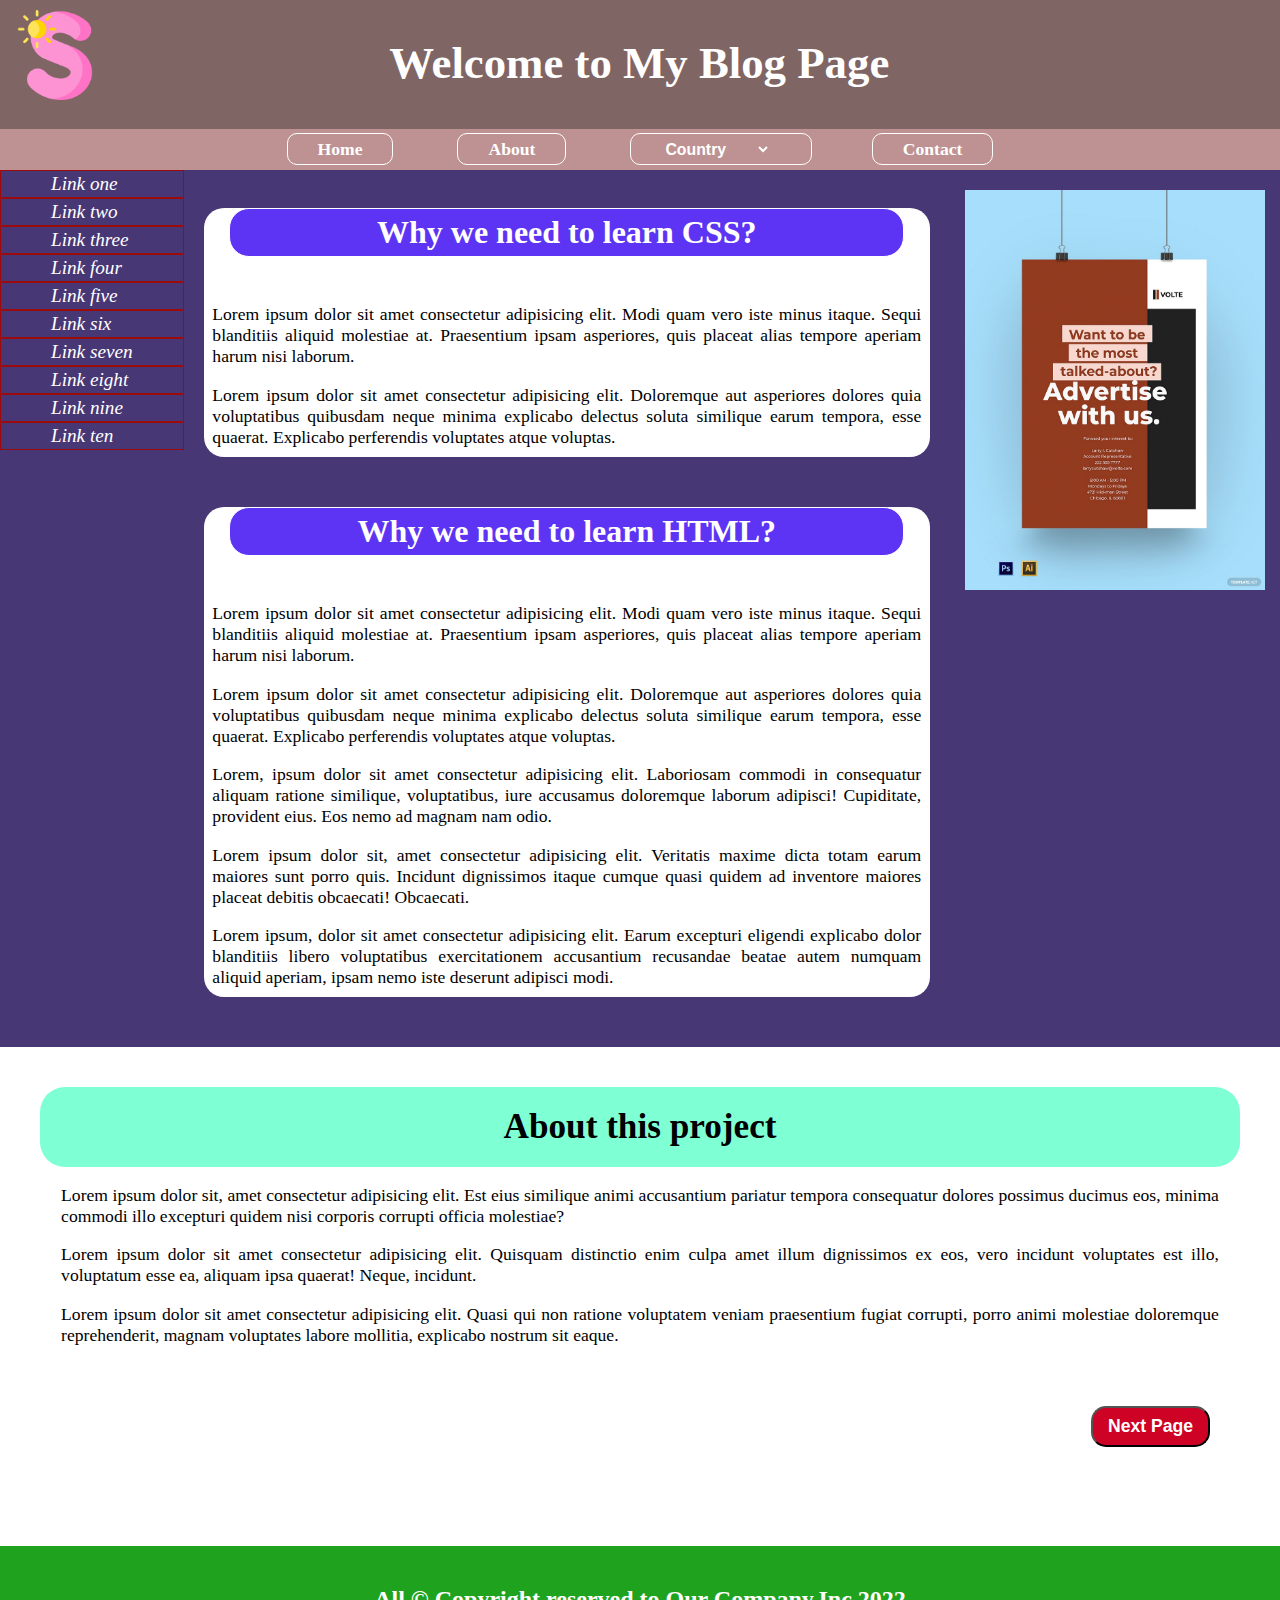
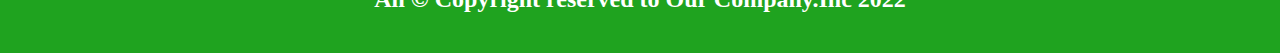
<file: index.html>
<!DOCTYPE html>
<html>
<head>
	<meta charset="utf-8">
	<meta name="viewport" content="width=device-width, initial-scale=1">
	<title>My Page</title>
	<link rel="stylesheet" type="text/css" href="styles.css"/>
</head>
<body>
	<div class="content1" id="home">
		<div class="item1">
			<a href="#home"><img src="image/letter-s.png" alt="logo" width="90px" height="90px" />
            </a>
		</div>
		<div class="item2">
			<h1>Welcome to My Blog Page</h1>
		</div>
		<div class="item3">
			<ul>
				<li><a href="#home">Home</a></li>
				<li><a href="#about">About</a></li>
				<li>
					<select>
						<option>Country</option>
						<option>Bangladesh</option>
						<option>India</option>
						<option>Pakistan</option>
						<option>Nepal</option>
						<option>Srilanka</option>
					</select>
				</li>
				<li><a href="#">Contact</a></li>
			</ul>
		</div>
	</div>
	<div class="content2">
		<div class="item11">
			<ul>
				<li><a href="#">Link one</a></li>
				<li><a href="#">Link two</a></li>
				<li><a href="#">Link three</a></li>
				<li><a href="#">Link four</a></li>
				<li><a href="#">Link five</a></li>
				<li><a href="#">Link six</a></li>
				<li><a href="#">Link seven</a></li>
				<li><a href="#">Link eight</a></li>
				<li><a href="#">Link nine</a></li>
				<li><a href="#">Link ten</a></li>
			</ul>
		</div>
		<div class="item12">
			<div class="para1">
				<h1>Why we need to learn CSS?</h1>
				<p>Lorem ipsum dolor sit amet consectetur adipisicing elit. Modi quam vero iste minus itaque. Sequi blanditiis aliquid molestiae at. Praesentium ipsam asperiores, quis placeat alias tempore aperiam harum nisi laborum.</p>
				<p>Lorem ipsum dolor sit amet consectetur adipisicing elit. Doloremque aut asperiores dolores quia voluptatibus quibusdam neque minima explicabo delectus soluta similique earum tempora, esse quaerat. Explicabo perferendis voluptates atque voluptas.</p>
			</div>
			<div class="para2">
				<h1>Why we need to learn HTML?</h1>
				<p>Lorem ipsum dolor sit amet consectetur adipisicing elit. Modi quam vero iste minus itaque. Sequi blanditiis aliquid molestiae at. Praesentium ipsam asperiores, quis placeat alias tempore aperiam harum nisi laborum.</p>
				<p>Lorem ipsum dolor sit amet consectetur adipisicing elit. Doloremque aut asperiores dolores quia voluptatibus quibusdam neque minima explicabo delectus soluta similique earum tempora, esse quaerat. Explicabo perferendis voluptates atque voluptas.</p>
				<p>Lorem, ipsum dolor sit amet consectetur adipisicing elit. Laboriosam commodi in consequatur aliquam ratione similique, voluptatibus, iure accusamus doloremque laborum adipisci! Cupiditate, provident eius. Eos nemo ad magnam nam odio.</p>
				<p>Lorem ipsum dolor sit, amet consectetur adipisicing elit. Veritatis maxime dicta totam earum maiores sunt porro quis. Incidunt dignissimos itaque cumque quasi quidem ad inventore maiores placeat debitis obcaecati! Obcaecati.</p>
				<p>Lorem ipsum, dolor sit amet consectetur adipisicing elit. Earum excepturi eligendi explicabo dolor blanditiis libero voluptatibus exercitationem accusantium recusandae beatae autem numquam aliquid aperiam, ipsam nemo iste deserunt adipisci modi.</p>
			</div>
		</div>
		<div class="item13">
			<img src="image/Branding-Advertising-Agency-Poster-Template-1.jpg" alt="ad1" width="300px" height="400px"/>
		</div>
	</div>
	<div class="about" id="about">
		<h1>About this project</h1>
		<p>Lorem ipsum dolor sit, amet consectetur adipisicing elit. Est eius similique animi accusantium pariatur tempora consequatur dolores possimus ducimus eos, minima commodi illo excepturi quidem nisi corporis corrupti officia molestiae?</p>
		<p>Lorem ipsum dolor sit amet consectetur adipisicing elit. Quisquam distinctio enim culpa amet illum dignissimos ex eos, vero incidunt voluptates est illo, voluptatum esse ea, aliquam ipsa quaerat! Neque, incidunt.</p>
		<p>Lorem ipsum dolor sit amet consectetur adipisicing elit. Quasi qui non ratione voluptatem veniam praesentium fugiat corrupti, porro animi molestiae doloremque reprehenderit, magnam voluptates labore mollitia, explicabo nostrum sit eaque.</p>
	</div>

	<div class="button">
		<input id="submit" type="submit" name="submit" value="Next Page" onclick="window.location.href='index2.html'"/>
	</div>

	<div class="footer">
		<footer>All &copy; Copyright reserved to Our Company.Inc 2022</footer>
	</div>
</body>
</html>
</file>
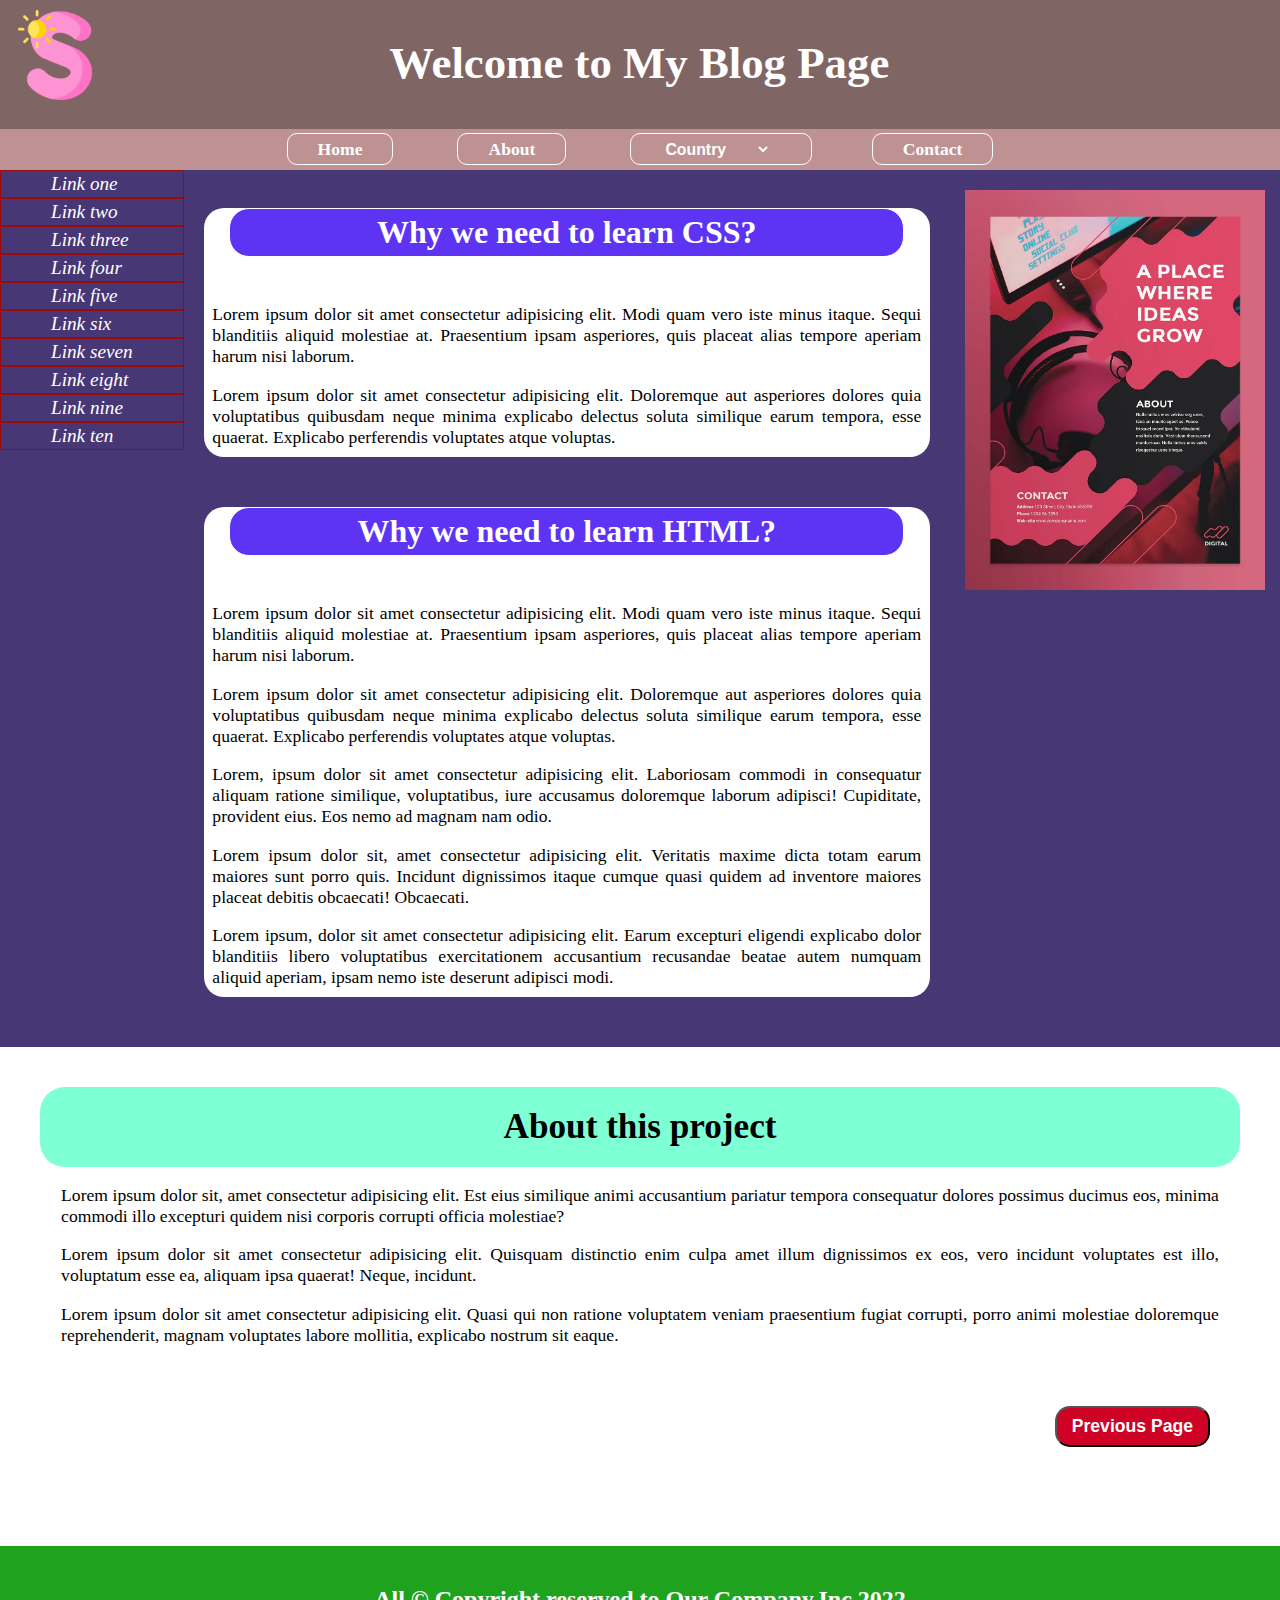
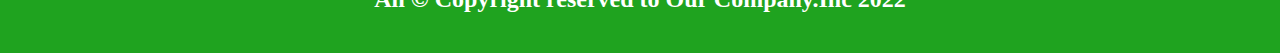
<file: index2.html>
<!DOCTYPE html>
<html lang="en">
<head>
    <meta charset="UTF-8">
    <meta http-equiv="X-UA-Compatible" content="IE=edge">
    <meta name="viewport" content="width=device-width, initial-scale=1.0">
    <title>My Page</title>
    <link rel="stylesheet" href="styles.css" type="text/css"/>
</head>
<body>
    <div class="content1" id="home">
		<div class="item1">
			<a href="#home"><img src="image/letter-s.png" alt="logo" width="90px" height="90px" />
            </a>        
        </div>
		<div class="item2">
			<h1>Welcome to My Blog Page</h1>
		</div>
		<div class="item3">
			<ul>
				<li><a href="#home">Home</a></li>
				<li><a href="#about">About</a></li>
				<li>
					<select>
						<option>Country</option>
						<option>Bangladesh</option>
						<option>India</option>
						<option>Pakistan</option>
						<option>Nepal</option>
						<option>Srilanka</option>
					</select>
				</li>
				<li><a href="#">Contact</a></li>
			</ul>
		</div>
	</div>
	<div class="content2">
		<div class="item11">
			<ul>
				<li><a href="#">Link one</a></li>
				<li><a href="#">Link two</a></li>
				<li><a href="#">Link three</a></li>
				<li><a href="#">Link four</a></li>
				<li><a href="#">Link five</a></li>
				<li><a href="#">Link six</a></li>
				<li><a href="#">Link seven</a></li>
				<li><a href="#">Link eight</a></li>
				<li><a href="#">Link nine</a></li>
				<li><a href="#">Link ten</a></li>
			</ul>
		</div>
		<div class="item12">
			<div class="para1">
				<h1>Why we need to learn CSS?</h1>
				<p>Lorem ipsum dolor sit amet consectetur adipisicing elit. Modi quam vero iste minus itaque. Sequi blanditiis aliquid molestiae at. Praesentium ipsam asperiores, quis placeat alias tempore aperiam harum nisi laborum.</p>
				<p>Lorem ipsum dolor sit amet consectetur adipisicing elit. Doloremque aut asperiores dolores quia voluptatibus quibusdam neque minima explicabo delectus soluta similique earum tempora, esse quaerat. Explicabo perferendis voluptates atque voluptas.</p>
			</div>
			<div class="para2">
				<h1>Why we need to learn HTML?</h1>
				<p>Lorem ipsum dolor sit amet consectetur adipisicing elit. Modi quam vero iste minus itaque. Sequi blanditiis aliquid molestiae at. Praesentium ipsam asperiores, quis placeat alias tempore aperiam harum nisi laborum.</p>
				<p>Lorem ipsum dolor sit amet consectetur adipisicing elit. Doloremque aut asperiores dolores quia voluptatibus quibusdam neque minima explicabo delectus soluta similique earum tempora, esse quaerat. Explicabo perferendis voluptates atque voluptas.</p>
				<p>Lorem, ipsum dolor sit amet consectetur adipisicing elit. Laboriosam commodi in consequatur aliquam ratione similique, voluptatibus, iure accusamus doloremque laborum adipisci! Cupiditate, provident eius. Eos nemo ad magnam nam odio.</p>
				<p>Lorem ipsum dolor sit, amet consectetur adipisicing elit. Veritatis maxime dicta totam earum maiores sunt porro quis. Incidunt dignissimos itaque cumque quasi quidem ad inventore maiores placeat debitis obcaecati! Obcaecati.</p>
				<p>Lorem ipsum, dolor sit amet consectetur adipisicing elit. Earum excepturi eligendi explicabo dolor blanditiis libero voluptatibus exercitationem accusantium recusandae beatae autem numquam aliquid aperiam, ipsam nemo iste deserunt adipisci modi.</p>
			</div>
		</div>
		<div class="item13">
			<img src="image/6bcb092926ff26a3055f158eacc1ae2a.jpg" alt="ad1" width="300px" height="400px"/>
		</div>
	</div>
	<div class="about" id="about">
		<h1>About this project</h1>
		<p>Lorem ipsum dolor sit, amet consectetur adipisicing elit. Est eius similique animi accusantium pariatur tempora consequatur dolores possimus ducimus eos, minima commodi illo excepturi quidem nisi corporis corrupti officia molestiae?</p>
		<p>Lorem ipsum dolor sit amet consectetur adipisicing elit. Quisquam distinctio enim culpa amet illum dignissimos ex eos, vero incidunt voluptates est illo, voluptatum esse ea, aliquam ipsa quaerat! Neque, incidunt.</p>
		<p>Lorem ipsum dolor sit amet consectetur adipisicing elit. Quasi qui non ratione voluptatem veniam praesentium fugiat corrupti, porro animi molestiae doloremque reprehenderit, magnam voluptates labore mollitia, explicabo nostrum sit eaque.</p>
	</div>

	<div class="button">
		<input id="submit" type="submit" name="submit" value="Previous Page" onclick="window.location.href='index.html'"/>
	</div>

	<div class="footer">
		<footer>All &copy; Copyright reserved to Our Company.Inc 2022</footer>
	</div>
</body>
</html>
</file>
<file: styles.css>
*{
	margin: 0;
	padding: 0;
}

.item1{
	grid-area: item1;
	background-color: rgb(128, 101, 101);
}

.item2{
	grid-area: item2;
	background-color: rgb(128, 101, 101);
}

.item3{
	grid-area: item3;
	background-color: rgb(190, 146, 146);
}

.content1{
	display: grid;
	grid-template-areas: 'item1 item2 item2 item2 item2 item2 item2 item2 item2 item2 item2 item2 item2'
						 'item3 item3 item3 item3 item3 item3 item3 item3 item3 item3 item3 item3 item3';
	
}

.content1 > div{
	padding: 10px;
	
}

.item2 h1{
	font-size: 2.8em;
	color: white;
	text-align: center;
	font-weight: bold;
	margin-top: 0.6em;
	margin-left: -175px;
	margin-bottom: 30px;
}

.item3 ul{
	list-style-type: none;
}

.item3 li{
	display: inline;
	padding: 5px 30px;
	border: 1px solid white;
	border-radius: 10px;
	color: white;
	font-weight: bold;
	margin: 0 30px 40px 30px;
	font-size: 1.1em;
}

.item3{
	display: flex;
	justify-content: center;
}

.item3 select{
	color: white;
	background-color: rgb(190, 146, 146);
	font-weight: bold;
	outline: none;
	border: none;
	font-size: 0.9em;
	margin: 0px 5px 0 0;
}

.content1 a{
	text-decoration: none;
	color: white;
}

.item11{
	grid-area: item11;
}

.item12{
	grid-area: item12; 
}

.item13{
	grid-area: item13;
}

.content2{
	display: grid;
	grid-template-areas: 'item11 item12 item13';
	gap: 20px;
	background-color: #483775;
}

.item11 a{
	text-decoration: none;
	color: white;
	font-style: italic;
}

.item11 ul{
	list-style-type: none;
}

.item11 li{
	border: 1px solid #9b0b0b;
	font-size: 1.2em;
	text-align: justify;
	padding: 2px 50px;
}

.item12 h1{
	margin: auto;
	color: white;
	text-align: center;
	margin: 1.2em .8em;
	background-color:rgb(93, 52, 243);
	border: 1px solid white;
	border-radius: 20px;
	padding: 5px 10px;
}

.item12 p{
	font-size: 1.1em;
	padding: 0.5em;
	text-align: justify;
}

.para1, .para2{
	background-color: white;
	color: black;
	border-radius: 20px;
	margin-bottom: 50px;
}

.item13{
	margin: 20px 15px;
}

.about{
	margin: 2.5em 40px;
	color: black;
}

.about h1{
	text-align: center;
	padding: 20px;
	background-color:aquamarine;
	border-radius: 25px;
	font-size: 2.2em;
}

.about p{
	margin: 1em 1.2em;
	text-align: justify;
	font-size: 1.1em;
}

.button{
	display: flex;
	float: right;
	margin-right: 50px;
	padding: 20px;
}

#submit{
	font-size: 1.1em;
	font-weight: bold;
	padding: 8px 15px;
	border-radius: 15px;
	color: white;
	background-color: rgb(205, 2, 36);
}

.footer{
	margin-top: 200px;
	text-align: center;
	background-color: rgb(31, 163, 31);
	padding: 40px;
	font-size: 1.5em;
	font-weight: bold;
	color: white;
}
</file>
